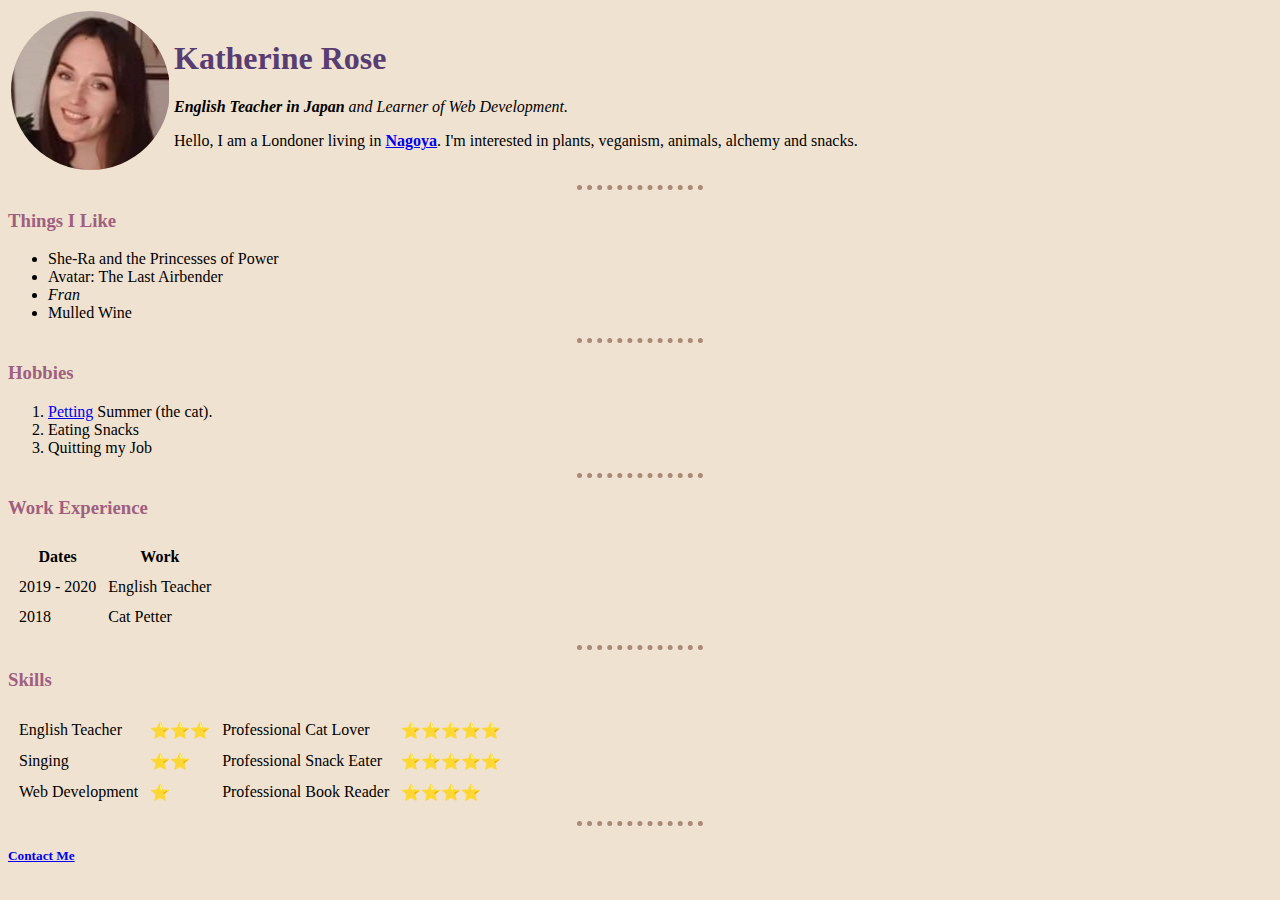
<file: index.html>
<!DOCTYPE html>
<html lang="en" dir="ltr">

<link rel='stylesheet' href="CSS/styles.css">
<head>
  <meta charset="utf-8">
  <title>Katie's Personal Site</title>
</head>

<body>
  <table>
    <tr>
      <td><img src="Images/circle-cropped.png" alt="Relaxing Cat Photo">

      </td>
      <td>
        <h1>Katherine Rose</h1>
        <p><em><strong>English Teacher in Japan </strong>and Learner of Web Development.</em>
        </p>
        <p>Hello, I am a Londoner living in <strong><a href="https://en.wikipedia.org/wiki/Nagoya">Nagoya</a></strong>. I'm interested in plants, veganism, animals, alchemy and snacks.</p>
      </td>
    </tr>
  </table>
  <hr size="3">

  <h3>Things I Like</h3>
  <ul>
    <li>She-Ra and the Princesses of Power</li>
    <li>Avatar: The Last Airbender</li>
    <li><i>Fran</i></li>
    <li>Mulled Wine</li>
  </ul>

  <hr>

  <h3>Hobbies</h3>
  <ol>
    <li><a href="https://www.catological.com/dos-donts-petting-cat/">Petting</a> Summer (the cat).</li>
    <li>Eating Snacks</li>
    <li>Quitting my Job</li>
  </ol>
  <hr>
  <h3>Work Experience</h3>

  <table cellspacing="10">
    <thead>
      <tr>
        <th>Dates</th>
        <th>Work</th>
      </tr>
    </thead>
    <tbody>
      <tr>
        <td>2019 - 2020</td>
        <td>English Teacher</td>
      </tr>
      <tr>
        <td>2018</td>
        <td>Cat Petter</td>
      </tr>
    </tbody>
  </table>
  <hr>
  <h3>Skills</h3>
  <table cellspacing="10">
    <tr>
      <td>English Teacher</td>
      <td>⭐⭐⭐</td>
      <td>Professional Cat Lover</td>
      <td>⭐⭐⭐⭐⭐</td>
    </tr>
    <tr>
      <td>Singing</td>
      <td>⭐⭐</td>
      <td>Professional Snack Eater</td>
      <td>⭐⭐⭐⭐⭐</td>
    </tr>
    <tr>
      <td>Web Development</td>
      <td>⭐</td>
      <td>Professional Book Reader</td>
      <td>⭐⭐⭐⭐</td>
    </tr>
  </table>
  <hr>
  <h5><a href="Contact.html">Contact Me</a></h5>
</body>


</html>
</file>
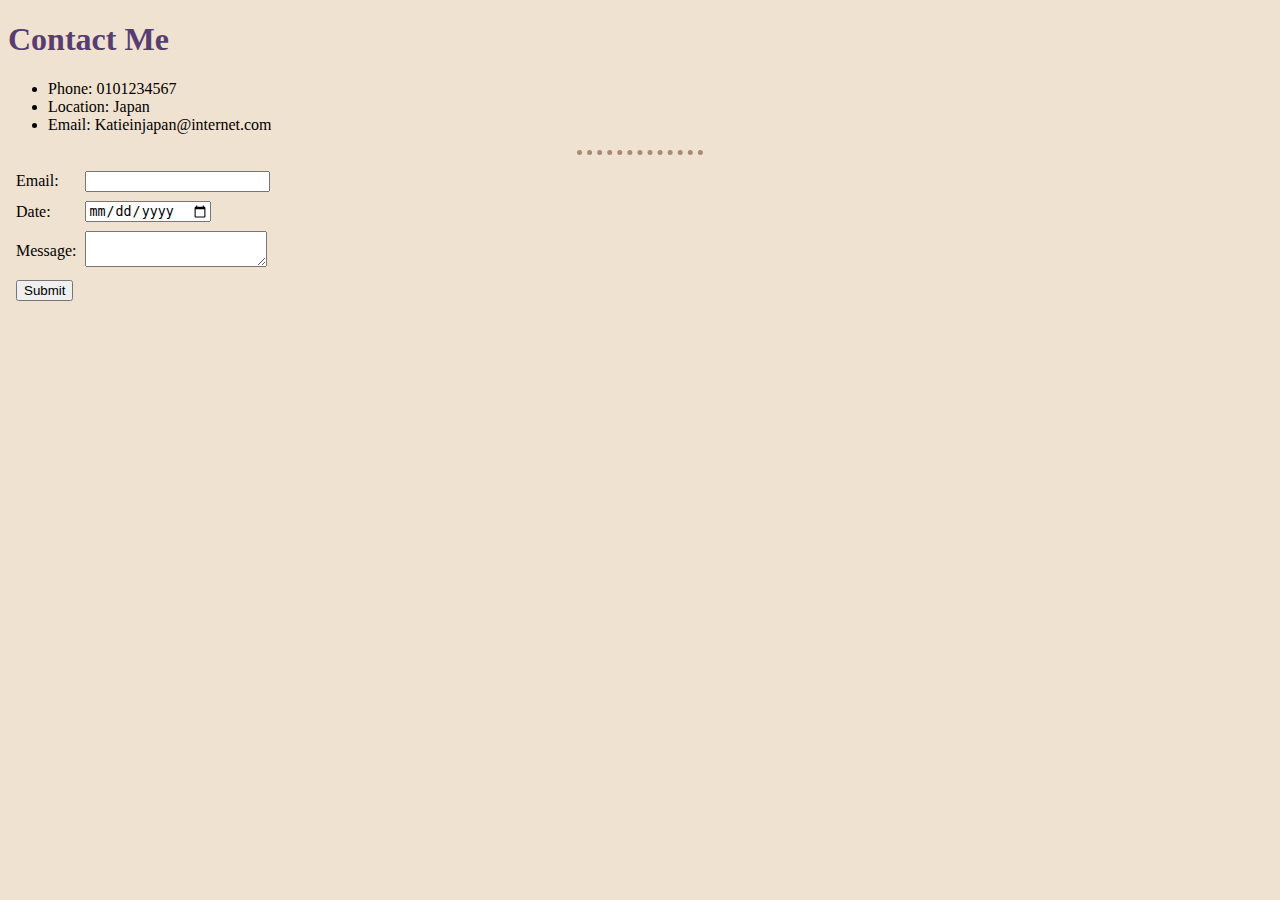
<file: Contact.html>
<!DOCTYPE html>
<html lang="en" dir="ltr">
<link rel='stylesheet' href="CSS/styles.css">

<head>
  <meta charset="utf-8">
  <title>Contact Me</title>
</head>

<body>
  <h1 >Contact Me</h1>
  <ul>
    <li>Phone: 0101234567</li>
    <li>Location: Japan</li>
    <li>Email: Katieinjapan@internet.com</li>
  </ul>
  </p>
</body>

</html>

<hr>
<table cellspacing="7">
  <form action="mailto:katierb@hotmail.co.uk">
    <tr>
      <td><label for="">Email:</label></td>
      <td><input type="email" name="" value=""></td>
    </tr>
    <tr>
      <td><label for="">Date:</label></td>
      <td><input type="date" name="" value=""></td>
    </tr>
    <tr>
      <td><label for="">Message:</label></td>
      <td><textarea name=""></textarea></td>
    </tr>
    <tr>
      <td><input type="submit" name="" value="Submit"></td>
    </tr>

  </form>
</table>
</file>
<file: CSS/styles.css>
hr {
    border-style: dotted none none;
    border-color: #aa8976;
    border-width: 5px;
    width: 10%;
  }

  body {
    background-color: #f0e2d0;

    }

h1 {
  color: #583d72;

}
h3 {
  color: #9f5f80;
}
</file>
